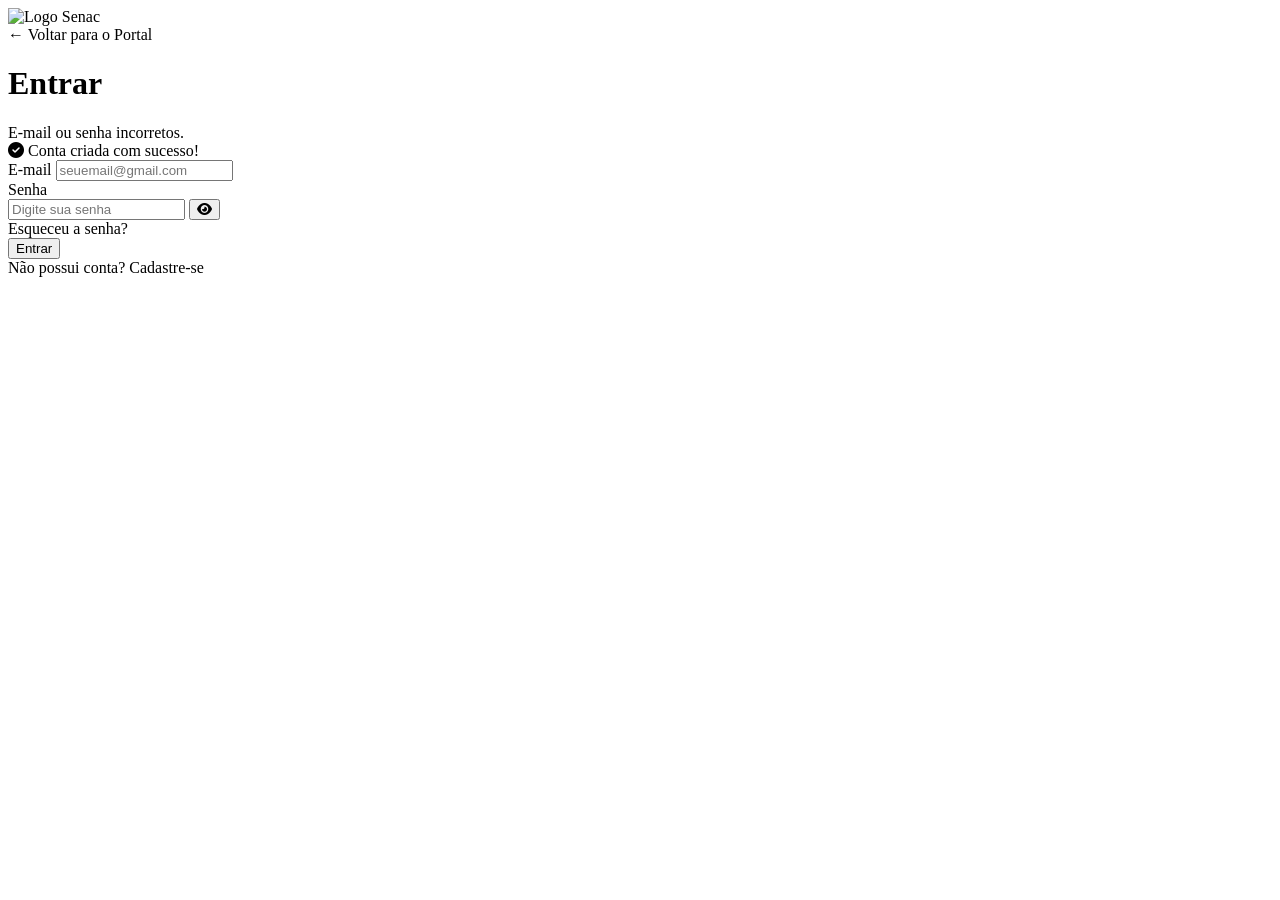
<file: src/main/resources/templates/login.html>
<!DOCTYPE html>
<html lang="pt-BR" xmlns:th="http://www.thymeleaf.org">
<head>
    <meta charset="UTF-8">
    <meta name="viewport" content="width=device-width, initial-scale=1.0">
    <link rel="icon" type="image/svg+xml" th:href="@{/img/favicon-senac.svg}">
    <title th:text="${tituloPagina}">Login</title>

    <link href="https://fonts.googleapis.com/css2?family=Poppins:wght@400;500;600&display=swap" rel="stylesheet">
    <link rel="stylesheet" href="https://cdnjs.cloudflare.com/ajax/libs/font-awesome/6.4.0/css/all.min.css">

    <link rel="stylesheet" th:href="@{/css/style.css}">
    <script th:src="@{/js/login.js}" defer></script>
</head>
<body class="ssp-page">

<div class="ssp-logo-fixed-container">
    <img th:src="@{/img/branca_senac.png}" alt="Logo Senac" class="ssp-logo-senac">
</div>

<div class="ssp-login-centered-container">
    <div class="ssp-form-card">

        <div class="ssp-header-page-login">
            <a class="ssp-login-button-back" th:href="@{/}">&larr; Voltar para o Portal</a>
            <h1 th:text="${tituloPagina}">Entrar</h1>
        </div>

        <div th:if="${erro}" class="ssp-form-control input-error ssp-status-box ssp-error-box">
            <span class="ssp-error-message ssp-message-display ssp-error-text-red" th:text="${erro}">E-mail ou senha incorretos.</span>
        </div>

        <div th:if="${sucesso}" class="ssp-status-box ssp-success-box">
            <i class="fa-solid fa-circle-check"></i>
            <span th:text="${sucesso}">Conta criada com sucesso!</span>
        </div>

        <form th:action="@{/login}" th:object="${usuarioDTO}" method="POST">
            <div class="ssp-form-group">
                <label for="email">E-mail</label>
                <input type="email" th:field="*{email}" id="email" class="ssp-form-control" placeholder="seuemail@gmail.com" required>
            </div>

            <div class="ssp-form-group">
                <label for="password">Senha</label>
                <div class="ssp-password-wrapper">
                    <input type="password" th:field="*{senha}" id="password" class="ssp-form-control" placeholder="Digite sua senha" required>
                    <button type="button" class="ssp-toggle-password" id="btnToggleLogin" aria-label="Mostrar ou ocultar senha">
                        <i class="fa-solid fa-eye" id="eyeIcon1"></i>
                    </button>
                </div>
            </div>

            <div class="ssp-form-options text-right">
                <a th:href="@{/recuperar-senha}" class="ssp-forgot-password">Esqueceu a senha?</a>
            </div>

            <button type="submit" class="ssp-btn-submit">Entrar</button>
        </form>

        <div class="ssp-register-footer ssp-mt-1-5">
            Não possui conta? <a th:href="@{/cadastro}">Cadastre-se</a>
        </div>
    </div>
</div>

</body>
</html>
</file>
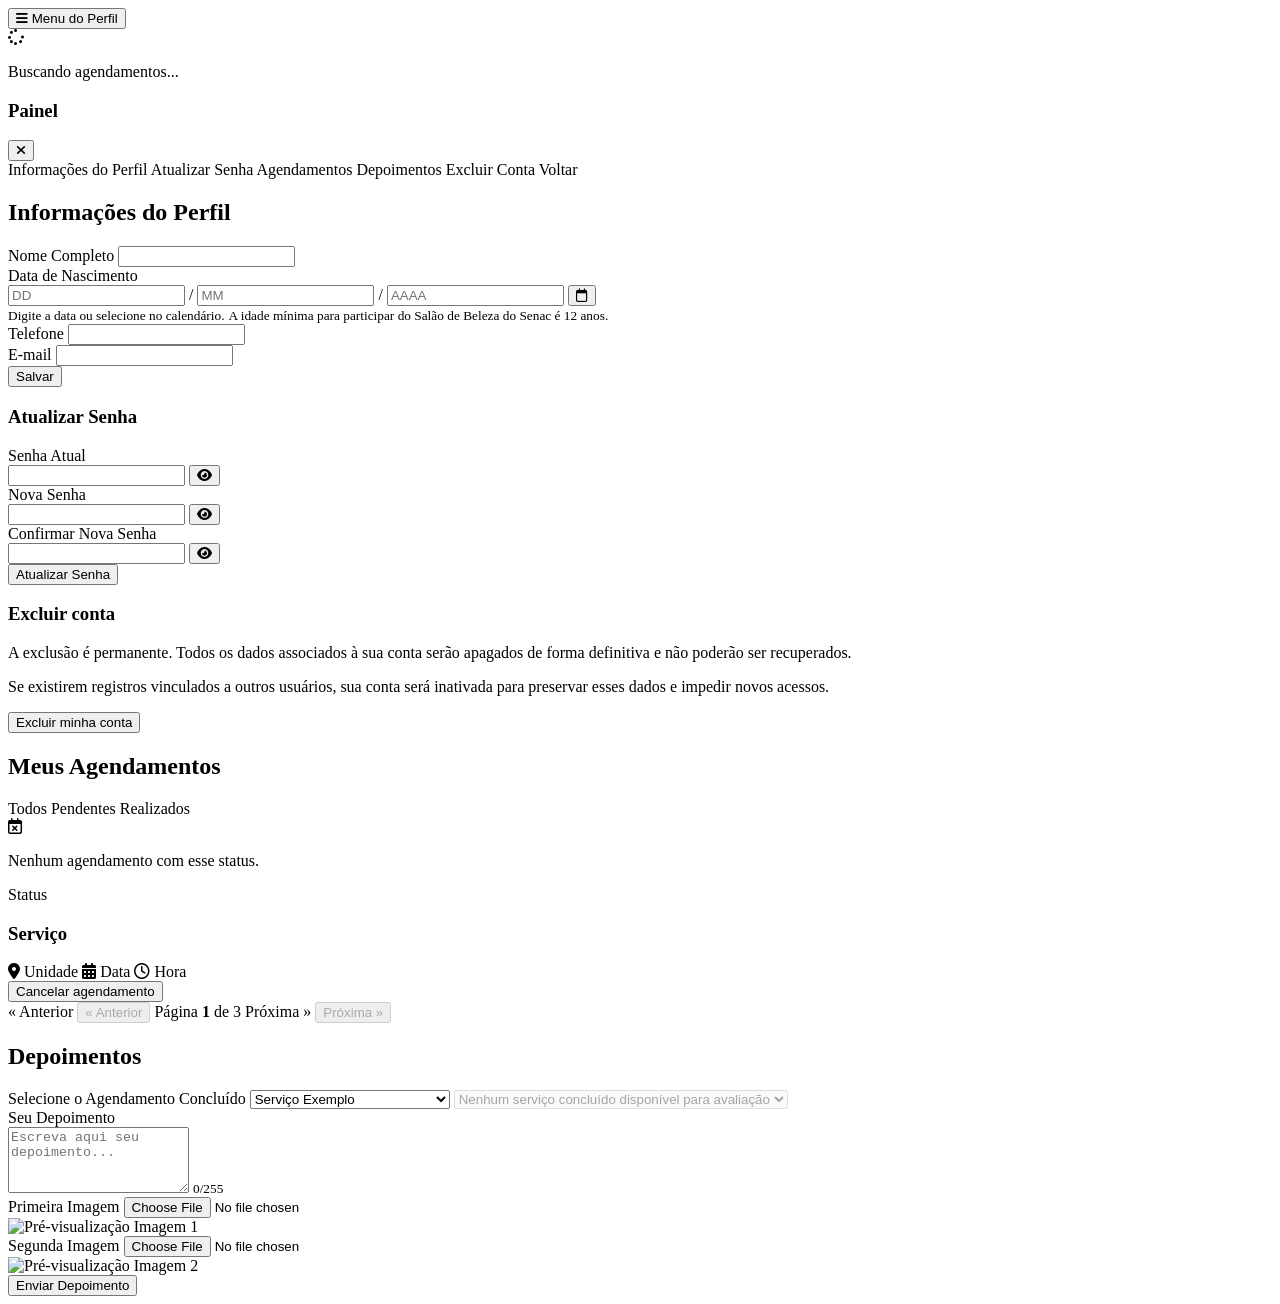
<file: src/main/resources/templates/perfil.html>
<!DOCTYPE html>
<html lang="pt-BR" xmlns:th="http://www.thymeleaf.org">
<head>
    <meta charset="UTF-8">
    <meta name="viewport" content="width=device-width, initial-scale=1.0">
    <link rel="icon" type="image/svg+xml" th:href="@{/img/favicon-senac.svg}">
    <link rel="stylesheet" href="https://cdnjs.cloudflare.com/ajax/libs/font-awesome/6.4.0/css/all.min.css">
    <link rel="stylesheet" th:href="@{/css/global.css}">
    <link rel="stylesheet" th:href="@{/css/perfil.css(v=2)}">
    <link rel="stylesheet" th:href="@{/css/style.css}">
    <link rel="stylesheet" th:href="@{/css/perfil.css}">
    <script th:src="@{/js/toggle-senha.js}" defer></script>
    <script th:src="@{/js/perfil.js}" defer></script>
    <script th:src="@{/js/sidebar.js}" defer></script>
    <script th:src="@{/js/perfil-calendario.js(v=6)}" defer></script>
    <title th:text="${tituloPagina}">Perfil</title>
</head>
<body class="body-perfil">
<div class="mobile-header">
    <button type="button" class="btn-toggle-sidebar" id="btnToggleSidebar" aria-label="Abrir Menu" aria-controls="sidebarMenu" aria-expanded="false">
        <i class="fa-solid fa-bars"></i>
        <span>Menu do Perfil</span>
    </button>
</div>

<div class="sidebar-overlay" id="sidebarOverlay"></div>

<!-- TELA DE CARREGAMENTO -->
<div id="loader-global" class="loader-global">
    <i class="fa-solid fa-spinner fa-spin loader-global-icone"></i>
    <p class="loader-global-texto">Buscando agendamentos...</p>
</div>

<div class="painel-controle">
    <div class="container-painel">
        <!-- MENU LATERAL -->
        <div class="sidebar" id="sidebarMenu">
            <div class="sidebar-header">
                <h3 class="bar-item">Painel</h3>
                <button type="button" class="btn-close-sidebar" id="btnCloseSidebar" aria-label="Fechar Menu">
                    <i class="fa-solid fa-xmark"></i>
                </button>
            </div>

            <a th:href="@{/perfil(aba='informacao')}" class="bar-item button" th:classappend="${abaAtiva == 'informacao'} ? 'active'">Informações do Perfil</a>
            <a th:href="@{/perfil(aba='configuracao')}" class="bar-item button" th:classappend="${abaAtiva == 'configuracao'} ? 'active'">Atualizar Senha</a>
            <a th:href="@{/perfil(aba='agendamento')}" class="bar-item button" th:classappend="${abaAtiva == 'agendamento'} ? 'active'">Agendamentos</a>
            <a th:href="@{/perfil(aba='depoimento')}" class="bar-item button" th:classappend="${abaAtiva == 'depoimento'} ? 'active'">Depoimentos</a>
            <a th:href="@{/perfil(aba='excluir-conta')}" class="bar-item button" th:classappend="${abaAtiva == 'excluir-conta'} ? 'active'">Excluir Conta</a>
            <a th:href="@{/}" class="bar-item button">Voltar</a>
        </div>
    </div>

    <div class="conteudo-principal">

        <!-- ABA: INFORMAÇÃO DO PERFIL -->
        <section id="perfil-informacao" class="secao-painel" th:if="${abaAtiva == 'informacao'}">
            <div class="secao-header">
                <h2>Informações do Perfil</h2>
            </div>

            <form class="form-perfil" th:action="@{/perfil/atualizar-perfil}" th:object="${usuarioDTO}" method="POST">
                <div class="group-info success" th:if="${mensagemSucesso}">
                    <span th:text="${mensagemSucesso}"></span>
                </div>
                <div class="group-info error" th:if="${mensagemError}">
                    <span th:text="${mensagemError}"></span>
                </div>
                <div class="form-grid">
                    <div class="group-input">
                        <label for="nome">Nome Completo</label>
                        <input type="text" id="nome" name="nome" th:field="*{nomeCompleto}" maxlength="255">
                    </div>
                    <div class="group-input perfil-nascimento">
                        <label for="data_nascimento_dia">Data de Nascimento</label>
                        <div class="perfil-nascimento-controles">
                            <input class="campo-data-submetido" type="hidden" id="data_nascimento" th:field="*{dataNascimento}">
                            <input class="data-parte" type="text" id="data_nascimento_dia" maxlength="2" inputmode="numeric" placeholder="DD" aria-label="Dia" aria-describedby="ajudaDataNascimento">
                            <span class="data-separador" aria-hidden="true">/</span>
                            <input class="data-parte" type="text" id="data_nascimento_mes" maxlength="2" inputmode="numeric" placeholder="MM" aria-label="Mês">
                            <span class="data-separador" aria-hidden="true">/</span>
                            <input class="data-parte data-ano" type="text" id="data_nascimento_ano" maxlength="4" inputmode="numeric" placeholder="AAAA" aria-label="Ano" aria-haspopup="dialog">
                            <button type="button" id="abrirCalendarioNascimento" class="perfil-calendario-abrir" aria-label="Abrir calendário" aria-expanded="false"><i class="fa-regular fa-calendar"></i></button>
                        </div>
                        <small id="ajudaDataNascimento">Digite a data ou selecione no calendário.</small>
                        <small id="erroIdadeMinima" class="erro-idade-minima" role="alert">A idade mínima para participar do Salão de Beleza do Senac é 12 anos.</small>
                        <div id="calendarioNascimento" class="perfil-calendario" role="dialog" aria-label="Selecione a data de nascimento" hidden></div>
                    </div>
                    <div class="group-input">
                        <label for="telefone">Telefone</label>
                        <input type="text" id="telefone" name="telefone" th:field="*{telefone}" maxlength="15">
                    </div>
                    <div class="group-input">
                        <label for="email">E-mail</label>
                        <input type="text" id="email" name="email" th:field="*{email}" readonly>
                    </div>
                    <div class="group-button">
                        <button type="submit" class="btn">Salvar</button>
                    </div>
                </div>
            </form>
        </section>

        <!-- ABA: CONFIGURAÇÃO DO PERFIL -->
        <section id="perfil-configuracao" class="secao-painel" th:if="${abaAtiva == 'configuracao'}">
            <div class="secao-header">
                <h3>Atualizar Senha</h3>
            </div>

            <form class="form-perfil" th:action="@{/perfil/atualizar-senha}" th:object="${usuarioDTO}" method="POST">

                <div class="group-info success" th:if="${mensagemSucesso}">
                    <span th:text="${mensagemSucesso}"></span>
                </div>
                <div class="group-info error" th:if="${mensagemError}">
                    <span th:text="${mensagemError}"></span>
                </div>

                <div class="group-input">
                    <label for="senha-atual">Senha Atual</label>
                    <div class="ssp-password-wrapper">
                        <input th:field="*{senha}" type="password" id="senha-atual">
                        <button type="button" class="ssp-toggle-password" aria-label="Mostrar ou ocultar senha"
                                onclick="togglePasswordVisibility('senha-atual', 'eyeIconAtual')">
                            <i class="fa-solid fa-eye" id="eyeIconAtual"></i>
                        </button>
                    </div>
                </div>

                <div class="group-input">
                    <label for="senha-nova">Nova Senha</label>
                    <div class="ssp-password-wrapper">
                        <input th:field="*{novaSenha}" type="password" id="senha-nova" maxlength="25" autocomplete="new-password">
                        <button type="button" class="ssp-toggle-password" aria-label="Mostrar ou ocultar senha"
                                onclick="togglePasswordVisibility('senha-nova', 'eyeIconNova')">
                            <i class="fa-solid fa-eye" id="eyeIconNova"></i>
                        </button>
                    </div>
                </div>

                <div class="group-input">
                    <label for="senha-confirmar">Confirmar Nova Senha</label>
                    <div class="ssp-password-wrapper">
                        <input th:field="*{confirmacaoSenha}" type="password" id="senha-confirmar" maxlength="25" autocomplete="new-password">
                        <button type="button" class="ssp-toggle-password" aria-label="Mostrar ou ocultar senha"
                                onclick="togglePasswordVisibility('senha-confirmar', 'eyeIconConfirmar')">
                            <i class="fa-solid fa-eye" id="eyeIconConfirmar"></i>
                        </button>
                    </div>
                </div>

                <div class="group-button">
                    <button type="submit" class="btn">Atualizar Senha</button>
                </div>
            </form>
        </section>

        <section id="perfil-excluir-conta" th:if="${abaAtiva == 'excluir-conta'}">
            <section id="excluir-conta" class="excluir-conta" aria-labelledby="titulo-excluir-conta">
                <h3 id="titulo-excluir-conta">Excluir conta</h3>
                <p>A exclusão é permanente. Todos os dados associados à sua conta serão apagados de forma definitiva e não poderão ser recuperados.</p>
                <p>Se existirem registros vinculados a outros usuários, sua conta será inativada para preservar esses dados e impedir novos acessos.</p>
                <form th:action="@{/perfil/excluir-conta}" method="POST"
                      onsubmit="return confirm('Tem certeza? A exclusão da conta e de todos os seus dados é permanente e não poderá ser desfeita.');">
                    <input type="hidden" name="confirmarExclusao" value="true">
                    <button type="submit" class="btn btn-excluir-conta">Excluir minha conta</button>
                </form>
            </section>
        </section>

        <!-- ABA: AGENDAMENTOS -->
        <section id="perfil-agendamento" class="secao-painel" th:if="${abaAtiva == 'agendamento'}">
            <div class="secao-header">
                <h2>Meus Agendamentos</h2>
            </div>

            <div class="group-info success mb-1" th:if="${mensagemSucesso}">
                <span th:text="${mensagemSucesso}"></span>
            </div>
            <div class="group-info error mb-1" th:if="${mensagemError}">
                <span th:text="${mensagemError}"></span>
            </div>

            <!-- FILTROS (Apenas Todos, Pendentes e Realizados) -->
            <div class="filtros-agendamento" id="filtros-agendamento">
                <a th:href="@{/perfil(aba='agendamento', filtro='TODOS')}"
                   class="filtro-btn" th:classappend="${filtroAtivo == 'TODOS'} ? 'ativo'">
                    Todos
                </a>
                <a th:href="@{/perfil(aba='agendamento', filtro='PENDENTE')}"
                   class="filtro-btn" th:classappend="${filtroAtivo == 'PENDENTE'} ? 'ativo'">
                    Pendentes
                </a>
                <a th:href="@{/perfil(aba='agendamento', filtro='REALIZADO')}"
                   class="filtro-btn" th:classappend="${filtroAtivo == 'REALIZADO'} ? 'ativo'">
                    Realizados
                </a>
            </div>

            <!-- LISTA -->
            <div class="lista-agendamentos" id="lista-agendamentos">
                <div th:if="${paginaAgendamentos.isEmpty()}" class="agendamentos-vazio">
                    <i class="fa-regular fa-calendar-xmark"></i>
                    <p>Nenhum agendamento com esse status.</p>
                </div>

                <div class="card-agendamento"
                     th:each="ag : ${paginaAgendamentos}"
                     th:data-status="${ag.statusTexto()}">

                    <div class="card-agendamento-imagem"
                         th:style="'background-image: url(' + ${ag.imagemAnexo} + ');'"></div>

                    <div class="card-agendamento-corpo">
                        <div class="card-agendamento-status"
                             th:classappend="${ag.statusClasseCss()}"
                             th:text="${ag.statusTexto()}">Status</div>

                        <h3 class="card-agendamento-titulo" th:text="${ag.nomeServico}">Serviço</h3>

                        <div class="card-agendamento-info">
                            <span><i class="fa-solid fa-location-dot"></i> <span th:text="${ag.nomeUnidade}">Unidade</span></span>
                            <span><i class="fa-solid fa-calendar-days"></i> <span th:text="${#temporals.format(ag.dataAgendamento(), 'dd/MM/yyyy')}">Data</span></span>
                            <span><i class="fa-regular fa-clock"></i> <span th:text="${#temporals.format(ag.horaInicio(), 'HH:mm')}">Hora</span></span>
                        </div>

                        <form class="form-cancelar-agendamento"
                              th:if="${ag.statusTexto() != 'CANCELADO' && ag.statusTexto() != 'NAO_COMPARECEU' && ag.statusTexto() != 'REALIZADO'}"
                              th:action="@{/api/agendamento/cancelar/{id}(id=${ag.idAgendamento()})}"
                              method="POST"
                              onsubmit="return confirm('Cancelar este agendamento? A vaga será liberada.');">
                            <button type="submit" class="btn">Cancelar agendamento</button>
                        </form>
                    </div>
                </div>
            </div>

            <!-- PAGINAÇÃO -->
            <div class="paginacao-painel" th:if="${paginaAgendamentos.totalPages > 1}">
                <a th:if="${!paginaAgendamentos.first}"
                   th:href="@{/perfil(aba='agendamento', pagina=${paginaAgendamentos.number - 1}, filtro=${filtroAtivo})}"
                   class="btn-paginacao-aba">
                    &laquo; Anterior
                </a>
                <button th:if="${paginaAgendamentos.first}" disabled class="btn-paginacao-aba">
                    &laquo; Anterior
                </button>

                <span>Página <strong th:text="${paginaAgendamentos.number + 1}">1</strong> de <span th:text="${paginaAgendamentos.totalPages}">3</span></span>

                <a th:if="${!paginaAgendamentos.last}"
                   th:href="@{/perfil(aba='agendamento', pagina=${paginaAgendamentos.number + 1}, filtro=${filtroAtivo})}"
                   class="btn-paginacao-aba">
                    Próxima &raquo;
                </a>
                <button th:if="${paginaAgendamentos.last}" disabled class="btn-paginacao-aba">
                    Próxima &raquo;
                </button>
            </div>
        </section>

        <!-- ABA: DEPOIMENTOS -->
        <section id="perfil-depoimento" class="secao-painel" th:if="${abaAtiva == 'depoimento'}">
            <div class="secao-header">
                <h2>Depoimentos</h2>
            </div>

            <form class="form-perfil" th:action="@{/perfil/enviar-depoimento}" method="POST" enctype="multipart/form-data">
                <div class="group-info success" th:if="${mensagemSucesso}">
                    <span th:text="${mensagemSucesso}"></span>
                </div>
                <div class="group-info error" th:if="${mensagemError}">
                    <span th:text="${mensagemError}"></span>
                </div>

                <!-- SELEÇÃO DO AGENDAMENTO CONCLUÍDO -->
                <div class="group-input">
                    <label for="idAgendamento">Selecione o Agendamento Concluído</label>

                    <select id="idAgendamento" name="idAgendamento" required th:if="${listaAgendamentosRealizados != null and !#lists.isEmpty(listaAgendamentosRealizados)}">
                        <option value="" disabled th:selected="${agendamentoIdSelecionado == null}">Selecione um agendamento...</option>
                        <option th:each="ag : ${listaAgendamentosRealizados}"
                                th:value="${ag.id}"
                                th:text="${(ag.disponibilidade?.produtoUnidade?.produto?.nomeProduto != null ? ag.disponibilidade.produtoUnidade.produto.nomeProduto : 'Agendamento #' + ag.id) + ' - ' + (ag.dataHoraAgendamento != null ? #temporals.format(ag.dataHoraAgendamento, 'dd/MM/yyyy HH:mm') : '')}"
                                th:selected="${ag.id == agendamentoIdSelecionado}">
                            Serviço Exemplo
                        </option>
                    </select>

                    <select id="idAgendamentoVazio" disabled th:if="${listaAgendamentosRealizados == null or #lists.isEmpty(listaAgendamentosRealizados)}">
                        <option selected>Nenhum serviço concluído disponível para avaliação</option>
                    </select>
                </div>

                <div class="group-input">
                    <label for="campoTextoDepoimento">Seu Depoimento</label>

                    <div class="depoimento-wrapper">
                        <textarea
                                id="campoTextoDepoimento"
                                name="depoimento"
                                rows="4"
                                maxlength="255"
                                placeholder="Escreva aqui seu depoimento..."
                                th:text="${comentarioTexto}"
                                required></textarea>

                        <small class="contador-depoimento" id="contadorCaracteresDepoimento">
                            0/255
                        </small>
                    </div>
                </div>

                <!-- CAMPO 1 DE IMAGEM -->
                <div class="group-input">
                    <label for="imagem1">Primeira Imagem</label>
                    <input type="file" id="imagem1" name="imagem1" accept="image/*"
                           onchange="this.form.action='/perfil/enviar-depoimento?acao=preview'; this.form.submit();">

                    <div class="container-preview-imagem" th:if="${imagem1PreviewBase64 != null}">
                        <img class="preview-imagem-depoimento"
                             th:src="'data:' + ${imagem1Tipo != null ? imagem1Tipo : 'image/jpeg'} + ';base64,' + ${imagem1PreviewBase64}"
                             alt="Pré-visualização Imagem 1">
                    </div>
                </div>

                <!-- CAMPO 2 DE IMAGEM -->
                <div class="group-input">
                    <label for="imagem2">Segunda Imagem</label>
                    <input type="file" id="imagem2" name="imagem2" accept="image/*"
                           onchange="this.form.action='/perfil/enviar-depoimento?acao=preview'; this.form.submit();">

                    <div class="container-preview-imagem" th:if="${imagem2PreviewBase64 != null}">
                        <img class="preview-imagem-depoimento"
                             th:src="'data:' + ${imagem2Tipo != null ? imagem2Tipo : 'image/jpeg'} + ';base64,' + ${imagem2PreviewBase64}"
                             alt="Pré-visualização Imagem 2">
                    </div>
                </div>

                <div class="group-button">
                    <button type="submit" name="acao" value="salvar" class="btn">Enviar Depoimento</button>
                </div>
            </form>
        </section>

    </div>
</div>
</body>
</html>
</file>
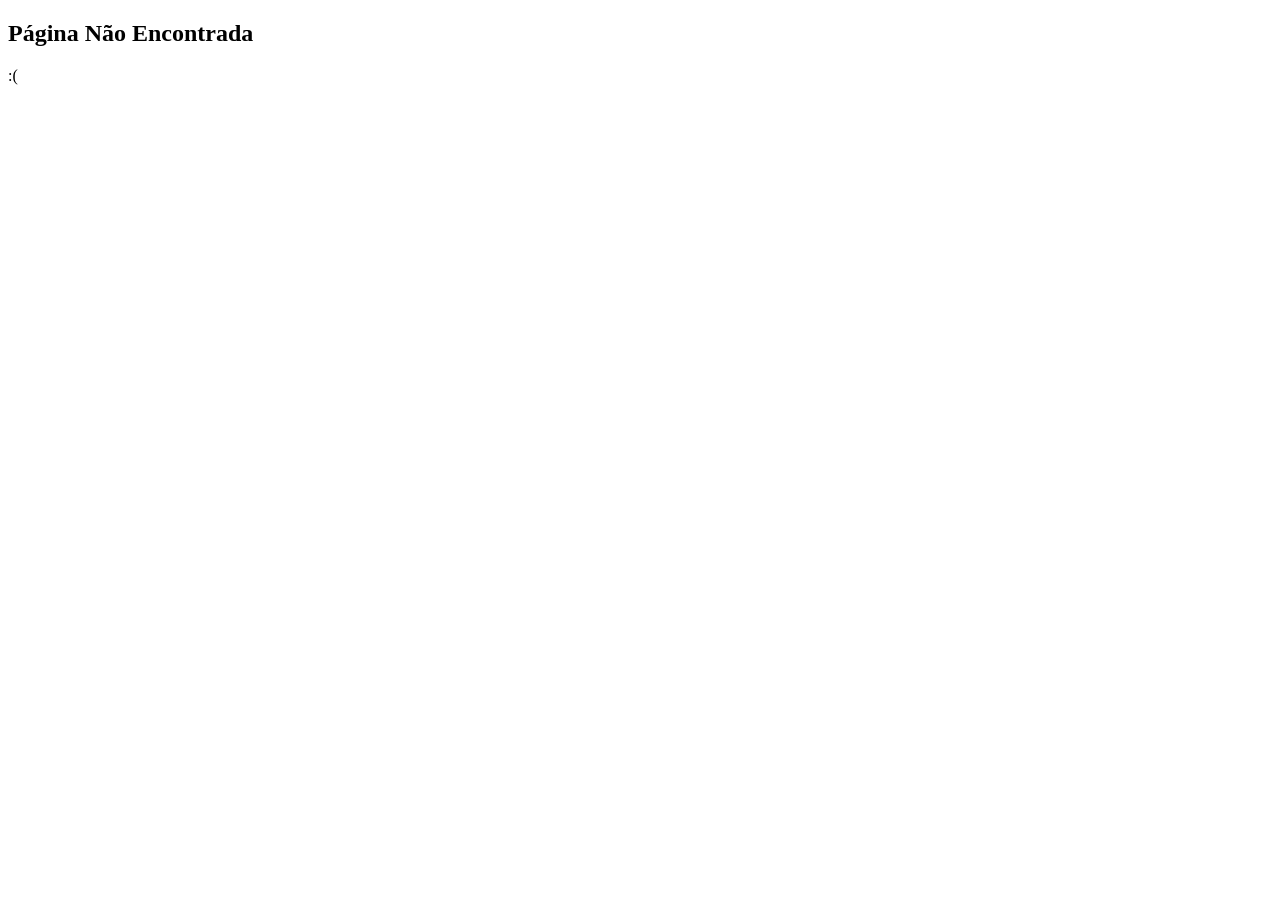
<file: src/main/resources/templates/undefined.html>
<!DOCTYPE html>
<html lang="pt-br" xmlns:th="http://www.thymeleaf.org">
<head>
    <link rel="icon" type="image/svg+xml" th:href="@{/img/favicon-senac.svg}">
    <meta charset="UTF-8">
    <title th:text="${tituloPagina}"></title>
    <link rel="stylesheet" th:href="@{/css/style.css}">
</head>
<body class="ssp-page">
<h2>Página Não Encontrada</h2>
<p>:(</p>
</body>
</html>
</file>
